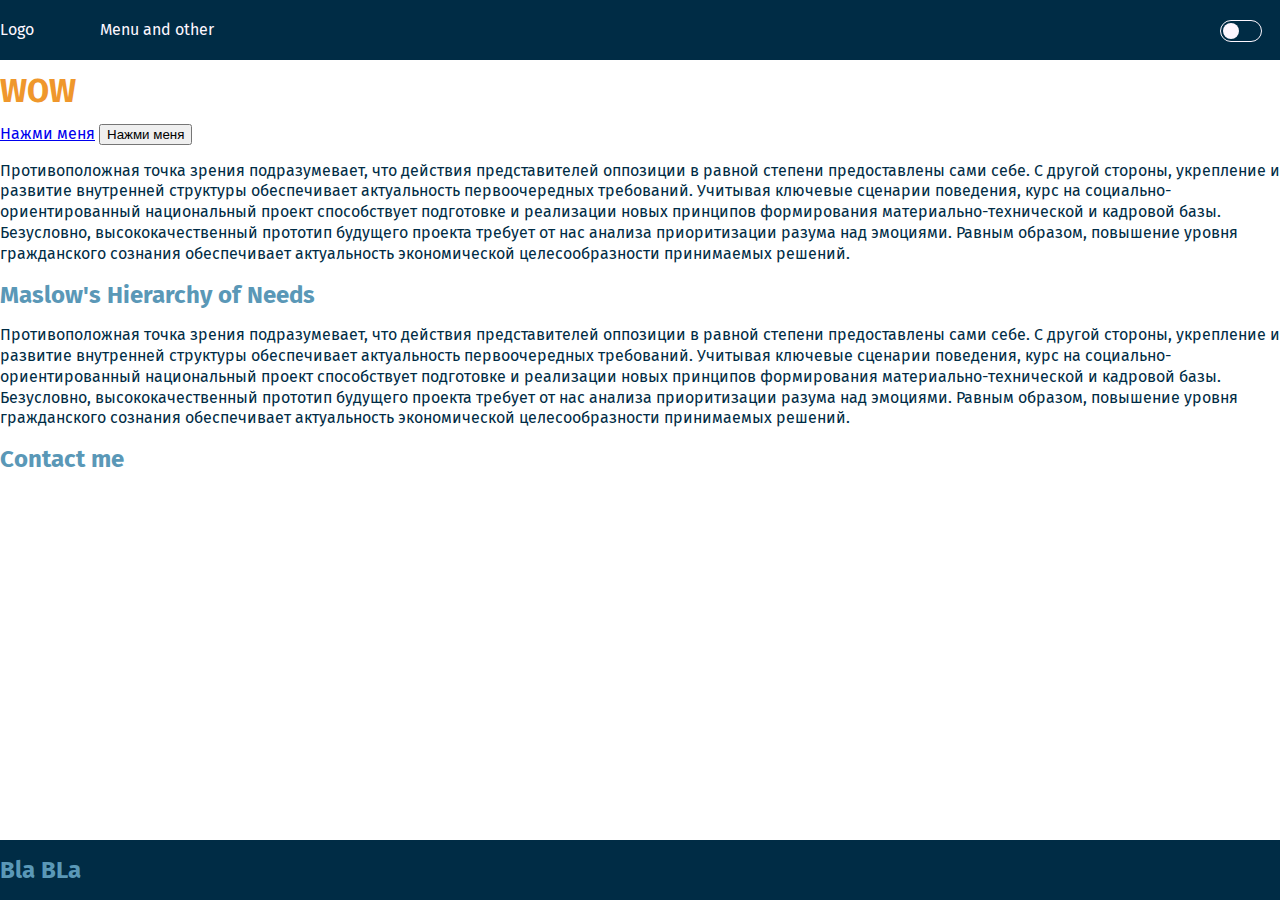
<file: index.html>
<!DOCTYPE html>
<html lang="ru">
<head>
  <meta charset="UTF-8">
  <meta name="viewport" content="width=device-width, initial-scale=1.0">
  <meta http-equiv="X-UA-Compatible" content="ie=edge">
  <link rel="stylesheet" href="style.css">
  <title>Document</title>
</head>
<body>
  <input type="checkbox" id="dark">
  <div class="content">
    <div class="bg_header"></div>
    <header class="header">
        <div class="logo">Logo</div>
        <div class="menu">Menu and other</div>
        <label for="dark" class="dark-lb"></label>
    </header>
    <main class="main">
      <!--Комментарий-->
      <div class="attention">
        <h1>WOW</h1>
      </div>
      <a id="link" href="#" onclick= "showMessage(event)">Нажми меня</a>
      <input type="button" class="link" value="Нажми меня" />
      <div class="interest">
        <p>Противоположная точка зрения подразумевает, что действия представителей оппозиции в равной степени предоставлены сами себе. С другой стороны, укрепление и развитие внутренней структуры обеспечивает актуальность первоочередных требований. Учитывая ключевые сценарии поведения, курс на социально-ориентированный национальный проект способствует подготовке и реализации новых принципов формирования материально-технической и кадровой базы. Безусловно, высококачественный прототип будущего проекта требует от нас анализа приоритизации разума над эмоциями. Равным образом, повышение уровня гражданского сознания обеспечивает актуальность экономической целесообразности принимаемых решений.
        </p>
      </div>
      <div class="desire">
        <h2>Maslow's Hierarchy of Needs</h2>
        <p>Противоположная точка зрения подразумевает, что действия представителей оппозиции в равной степени предоставлены сами себе. С другой стороны, укрепление и развитие внутренней структуры обеспечивает актуальность первоочередных требований. Учитывая ключевые сценарии поведения, курс на социально-ориентированный национальный проект способствует подготовке и реализации новых принципов формирования материально-технической и кадровой базы. Безусловно, высококачественный прототип будущего проекта требует от нас анализа приоритизации разума над эмоциями. Равным образом, повышение уровня гражданского сознания обеспечивает актуальность экономической целесообразности принимаемых решений.
        </p>
      </div>
      <div class="action"><h2>Contact me</h2></div>
    </main>
    <div class="bg_footer"></div>
    <footer class="footer"><h2>Bla BLa</h2></footer>
  </div>
  <script src="script.js" charset="utf-8"></script>
</body>
</html>
</file>
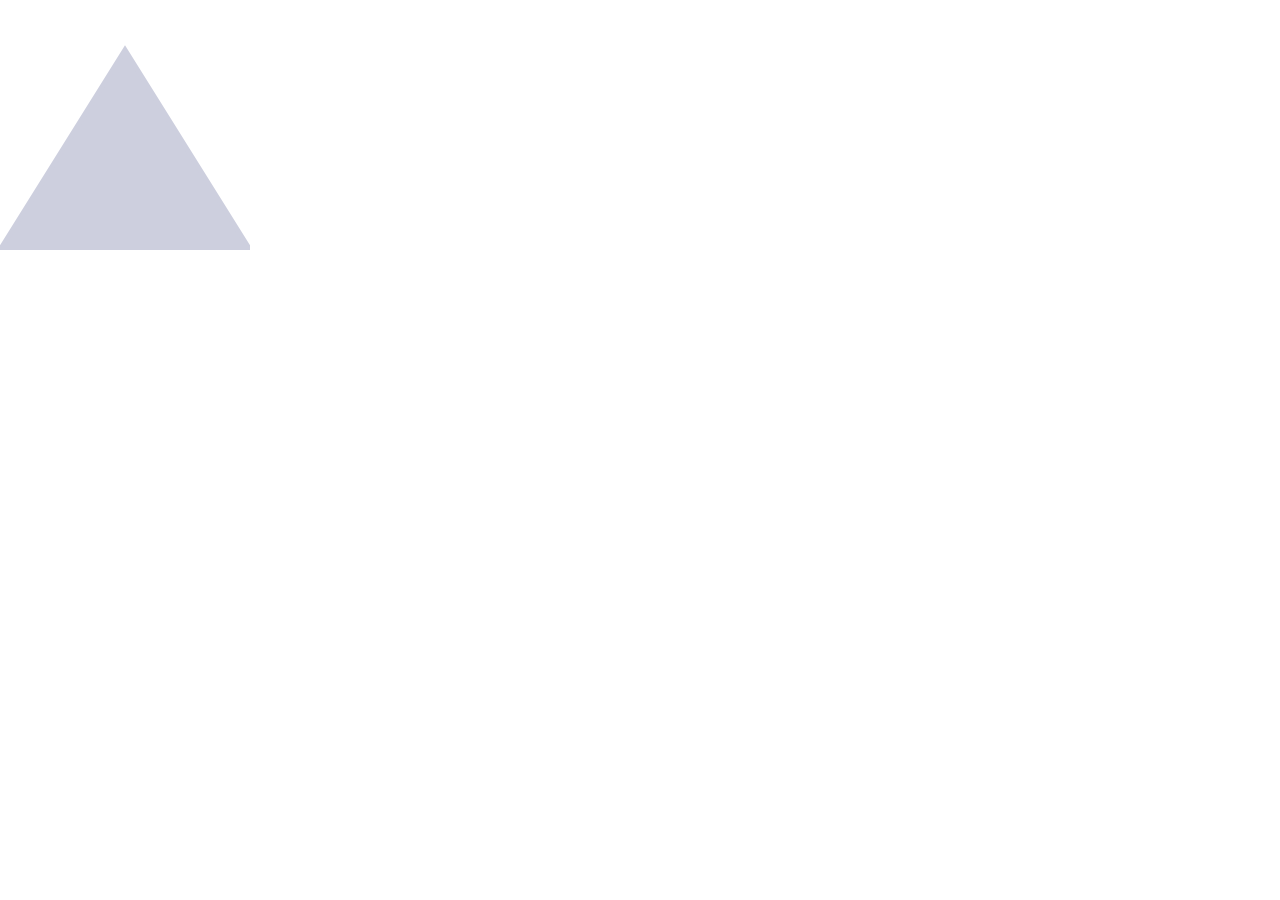
<file: 1tests1/index.html>
<!DOCTYPE html>
<html lang="ru">
<head>
  <meta charset="UTF-8">
  <meta name="viewport" content="width=device-width, initial-scale=1.0">
  <meta http-equiv="X-UA-Compatible" content="ie=edge">
  <link rel="stylesheet" href="/css/style.css">
  <link rel="stylesheet" href="/css/index.css">
  <title>Неоморфизм</title>
</head>
<body>
  <div class="bg">
    <div class="triangle"></div>

    <div class="circle"></div>
    <div class="circle2"></div>
  </div>
  <svg class="triangle2" width="250px" height="250px"> <polygon points="0 250, 125 50, 250 250"
  fill="rgba(205, 207, 222, 1)" stroke="rgba(205, 207, 222, 1)" stroke-width="5px"
  /></svg>
  <div class="bg2">
    <div class="square1"></div>
    <div class="square2"></div>
    <div class="square3"></div>
    <div class="square4"></div>
  </div>
  </body>
</html>
</file>
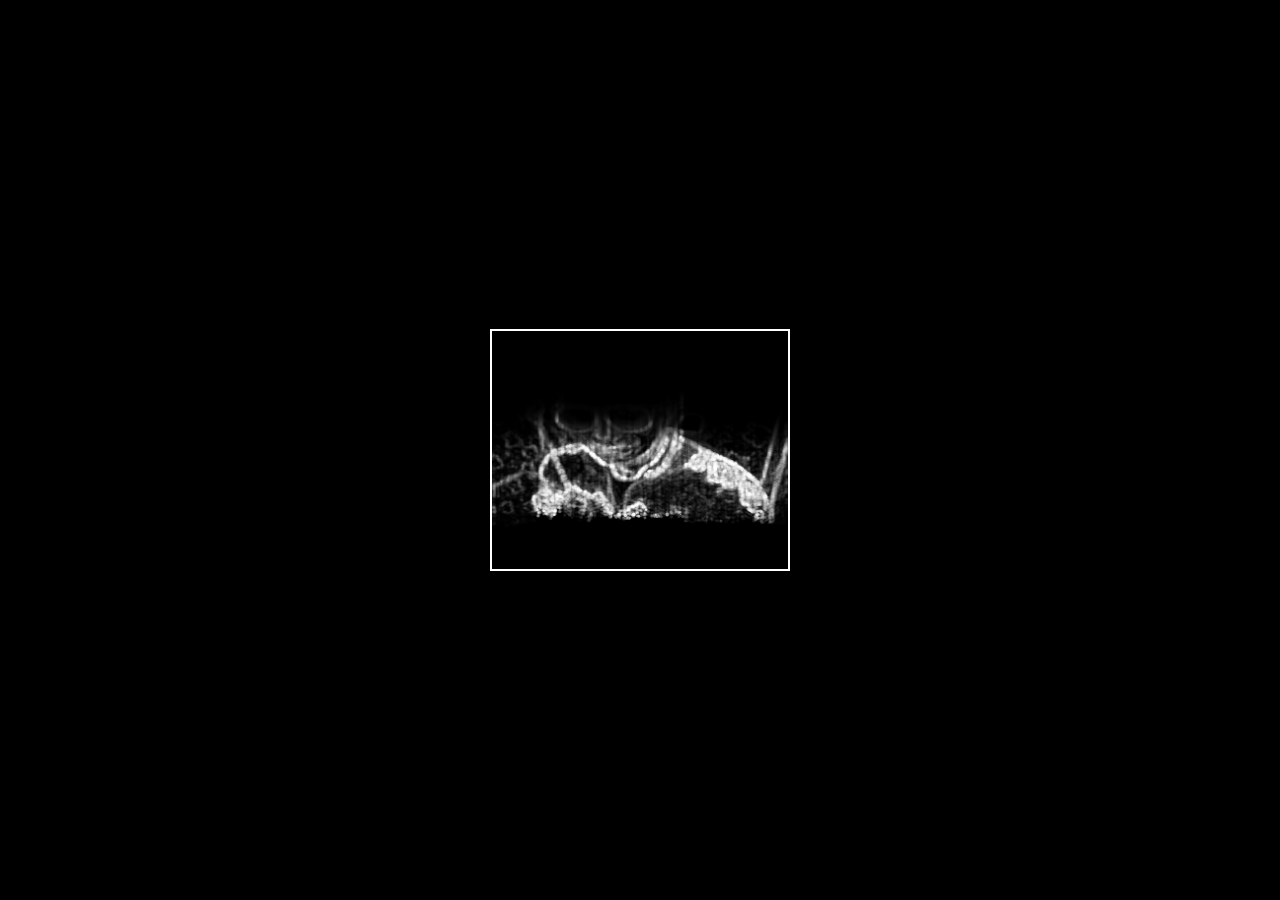
<file: 1tests1/index0.html>
<!DOCTYPE html>
<html lang="en">
<head>
  <meta charset="UTF-8">
  <meta name="viewport" content="width=device-width, initial-scale=1.0">
  <meta http-equiv="X-UA-Compatible" content="ie=edge">
  <link rel="stylesheet" href="style.css">
  <title>Document</title>
</head>
<body>
  <canvas id="canvas1"></canvas>
  <script src="script.js"></script>
</body>
</html>
</file>
<file: style.css>
@import url('https://fonts.googleapis.com/css2?family=Fira+Sans&display=swap');

:root {
  --main-color1:#FDF7FF;
  --main-color2: #002C45;
  --main-color3: #EF972C;
  --main-color4: #5A98B7;
  --lb-before-bg: #002C45;
  --lb-after-bg: #FDF7FF;
  --lb-after-transform: translate(3px, 3px);
  --lb-size: 16px;
}

body {
  all: unset;
  font-family: "Fira Sans", sans-serif;
  line-height: 130%;
}
h1 {
  color: var(--main-color3);
}
h1:hover, h2{
  color: var(--main-color4);
}
img {
   width: 100%;
 }

.dark-lb::before {
  content: "";
  position: absolute;
  background: var(--lb-before-bg);
  border: 1px solid var(--lb-after-bg);
  padding: 10px 20px;
  border-radius: 20px;
  cursor: pointer;
  transition: ease-in 0.3s;
}
.dark-lb::after {
  content: "";
  position: absolute;
  transform: var(--lb-after-transform);
  border-radius: 50%;
  background: var(--lb-after-bg);
  width: var(--lb-size);
  height: var(--lb-size);
  cursor: pointer;
  transition: ease-in 0.3s;
}
#dark {
  display: none;
}
#dark:checked ~ * {
  color: var(--main-color1);
  background: var(--main-color2);
  --lb-before-bg: #FDF7FF;
  --lb-after-bg: #002C45;
  --lb-after-transform: translate(22px, 2px);
  --lb-size: 18px;
}


.content {
  min-height: 100vh;
  color: var(--main-color2);
  display: grid;
  grid-template-columns: 1fr minmax(320px, 1600px) 1fr;
  grid-template-rows: 60px 1fr 60px;
  transition: ease-in 0.3s;
  grid-template-areas:
  ". header ."
  ". main ."
  ". footer .";
}

.bg_header{
  background: var(--main-color2);
  grid-column: 1/4;
  grid-row: 1/2;
}
.header {
  color: var(--main-color1);
  display: grid;
  grid-template-columns: 100px 1fr 60px;
  align-content: center;
  grid-area: header;
}

.main {
  grid-area: main;
}

.bg_footer{
  background: var(--main-color2);
  grid-column: 1/4;
  grid-row: 3/4;
}
.footer{
  grid-area: footer;
}

/*


*/
</file>
<file: css/style.css>
/*Обнуление*/
*{
	padding: 0;
	margin: 0;
	border: 0;

}
*,*:before,*:after{
	-moz-box-sizing: border-box;
	-webkit-box-sizing: border-box;
	box-sizing: border-box;
}
:focus,:active{outline: none;}
a:focus,a:active{outline: none;}

nav,footer,header,aside{display: block;}

html,body{
	height: 100%;
	width: 100%;
	font-size: 100%;
	line-height: 1;
	font-size: 14px;
	-ms-text-size-adjust: 100%;
	-moz-text-size-adjust: 100%;
	-webkit-text-size-adjust: 100%;
}
input,button,textarea{font-family:inherit;}

input::-ms-clear{display: none;}
button{cursor: pointer;}
button::-moz-focus-inner {padding:0;border:0;}
a, a:visited{text-decoration: none;}
a:hover{text-decoration: none;}
ul li{list-style: none;}
img{vertical-align: top;}

h1,h2,h3,h4,h5,h6{font-size:inherit;font-weight: 400;}
/*--------------------*/

.bigred{
	font-size: 20px;
	color: red;
}
:root {
 --base-scale:calc(100vw / 75);
 --content-font-size:max(0.5em, min(1em, calc(var(--base-scale) * 4)));
 --text-font-size:max(0.5em, min(5em, calc(var(--base-scale) * 4)));
 --padding-size:max(1em, min(5em, calc(var(--base-scale) * 2)));
 --margin-size:max(0.5em, min(2em, calc(var(--base-scale) * 2)));
 --border-radius:max(1em, min(3em, calc(var(--base-scale) * 3)));
}
</file>
<file: css/index.css>
.bg{
  position: fixed;
  width: 100%;
  height: 100vh;
  overflow:  hidden;
  filter:  drop-shadow(10px 10px 24px rgba(0, 0, 0, 0.8));
}

.frosted-glass-effect {
  position: absolute;
  background: url(../img/bg1.png), linear-gradient(45deg, rgba(8,14,88,0.8) 0%, rgba(8,14,88,0.6) 100%), url(../img/bg.jpg) 0 15%/100vmax;
  background-blend-mode: screen, hue;
  clip-path: ellipse(250px 150px at center);
  width: 100%;
  height: 100vh;
  filter: blur(3px);
  z-index: 1;
  transition: 3s;
}

.frosted-glass-effect:hover{
  clip-path: ellipse(1000px 600px at center);
  filter: blur(0);
  transform: scale(1.2);
}
.background {
  position: absolute;
  width: 100%;
  height: 100vh;
  background: url(../img/bg1.png), linear-gradient(45deg, rgba(8,14,88,0.8) 0%, rgba(8,14,88,0.6) 100%), url(../img/bg.jpg) 0 15%/100vmax;
  background-blend-mode: screen, hue;
  filter: blur(10px);
  z-index: -1;
}
/*.background{
  height: inherit;
  background: url(../img/bg1.png), linear-gradient(45deg, rgba(8,14,88,0.8) 0%, rgba(8,14,88,0.6) 100%), url(../img/bg.jpg) 0 15%/100vmax;
  background-blend-mode: screen, hue;
  filter: blur(10px);
  transition: 3s;
}
clip-path: circle(150px at center);
</file>
<file: 1tests1/style.css>
*{
  margin: 0;
  padding: 0;
  box-sizing: border-box;
  background: black;
}
 #canvas1 {
   border: 2px solid white;
   position: absolute;
   top: 50%;
   left: 50%;
   transform: translate(-50%, -50%);
   width: 300px;
   height: 242px;
 }
</file>
